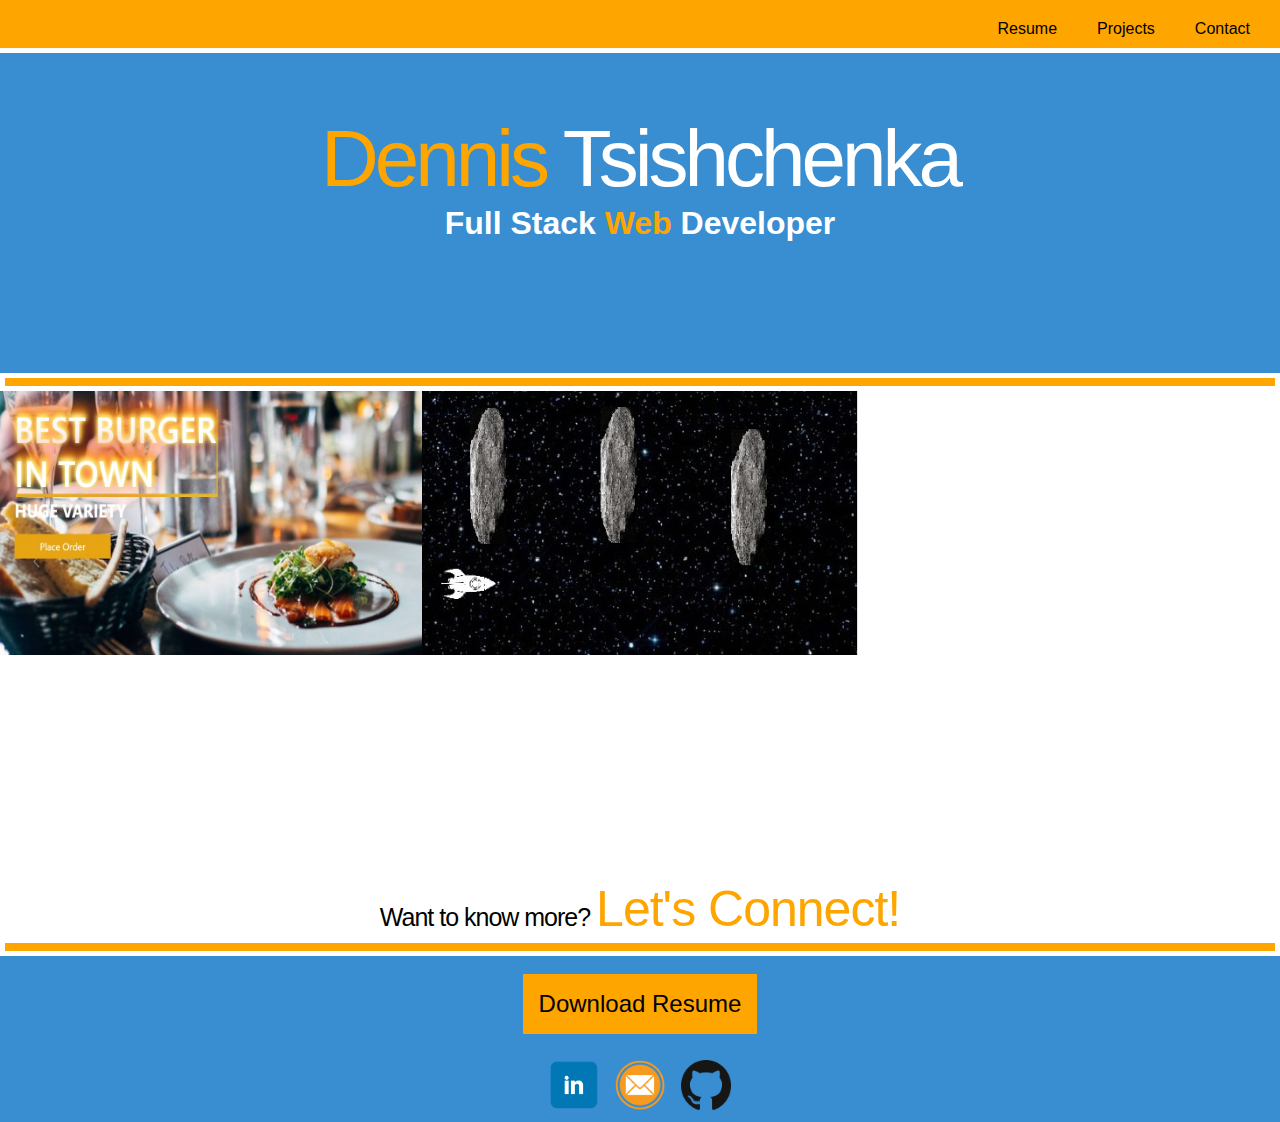
<file: index.html>
<!DOCTYPE html>
<html>

<head>
  <title>The Developer</title>
  <link rel="stylesheet" type="text/css" href="./style.css">
</head>

<body>
  <script src="main.js"></script>
  <div>
    <nav class="nav">
      <ul class="main-nav1">
<!--         <li class="push"><a href="#about">About Me</a></li> -->
        <li><a href="#resume">Resume</a></li>
        <li><a href="#projects">Projects</a></li>
        <li><a href="#contact">Contact</a></li>
      </ul>
    </nav>
  </div>
  <div id="about" class="desc">
     <h1 style="text-align: center; margin-top:5px; color:white; padding-top:60px;margin-bottom: 0px;"></h1>
    <p
      style="text-align: center; font-size: 80px; letter-spacing: -4px; color:white; margin-top: 0px;margin-bottom: 0px;">
      <span>Dennis</span> Tsishchenka</p>
    <h1 style="text-align: center; color:white; margin-top:0px;">Full Stack <span>Web</span> Developer </h1>
  </div>

  <div class="orangebar"></div>

  <div id="projects" class="container2">
    <div class="container1"><a href=""><img src="./img/pic5.jpg" id="img"></a>
      <div class="overlay">
        <div class="text">
          <h2 style="padding-top:10rem;">Restaraunt Website (React)</h2>
          <ul>
            <li><a onclick="clickCounter();" style="color:white;" href="https://github.com/DennisTz/react-restaraunt">Github</a></li>
            <li><a onclick="clickCounter();" style="color:white;" href="https://react-restaraunt-v1.herokuapp.com/">Live Preview</a></li>
          </ul>
        </div>
      </div>
    </div>
     <div class="container1"><a href=""><img src="./img/bg.jpg" id="img"></a>
      <div class="overlay">
        <div class="text">
          <h2 style="padding-top:10rem;">Space Game (JavaScript)</h2>
          <ul>
            <li><a onclick="clickCounter();" style="color:white;" href="https://github.com/DennisTz/rocketGameJavaScript">Github</a></li>
            <li><a onclick="clickCounter();" style="color:white;" href="https://dennistz.github.io/rocketGameJavaScript/">Live Preview</a></li>
          </ul>
        </div>
      </div>
    </div>
    
  </div>
  
  <p style="text-align: center;  font-size:25px; padding-top:200px;margin-bottom: 0px;letter-spacing: -1px;">Want to
    know more? <span class="big">Let's Connect!</span></p>
  <div class="orangebar"></div>
  <div class="footer">
    </br>
    <button id="resume" type="button" onclick="location.href = './cv/cv.pdf'">Download Resume</button>
    </br>
    <div id="contact" style="display:flex; justify-content: center;">
      <a href="https://www.linkedin.com/in/dennistz/"><img src="./img/linkedin.png" id="img1"
          style="width:50px; height:50px; margin:0.5rem; "></a>
      <a href="mailto:tzdennis@gmail.com?subject=let's connect!"><img src="./img/email.png" id="img1"
          style="width:50px; height:50px; margin:0.5rem;"></a>
      <a href="https://github.com/DennisTz/"><img src="./img/git.png" id="img1"
          style="width:50px; height:50px; margin:0.5rem;"></a>
    </div>
  </div>
</body>

</html>
</file>
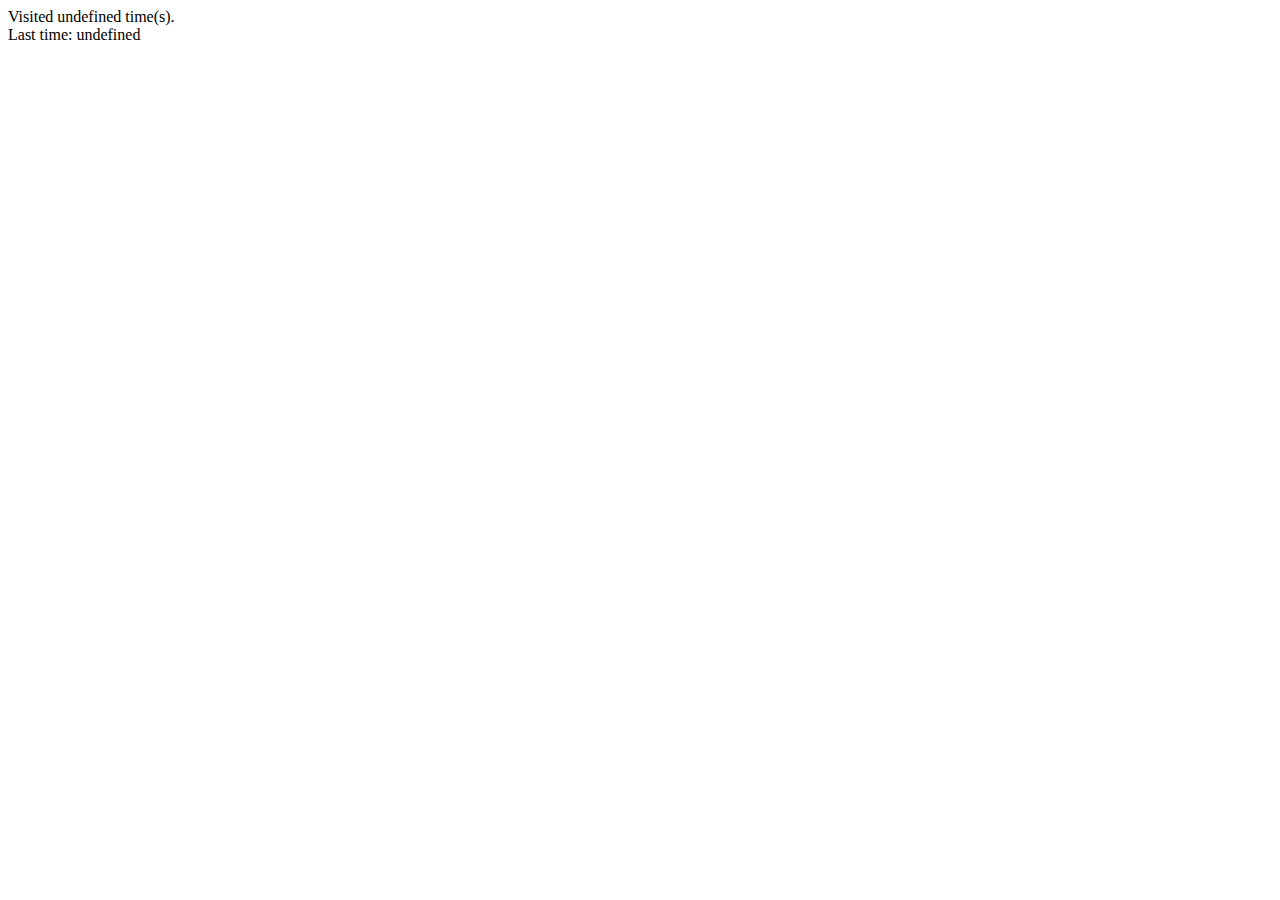
<file: stat.html>
<!DOCTYPE html>
<html lang="en">

<head>
  <meta charset="UTF-8">
  <meta http-equiv="X-UA-Compatible" content="IE=edge">
  <meta name="viewport" content="width=device-width, initial-scale=1.0">
  <title>stats</title>
</head>

<body>
  <script src="main.js"></script>
  <div id="result"></div>
  <script>document.getElementById("result").innerHTML = "Visited " + localStorage.clickcount + " time(s)." + " <br>Last time: " + localStorage.d;</script>
</body>

</html>
</file>
<file: style.css>
body {
    margin: 0;
    font-family: Arial;
}

/* nav bar*/
.nav{
    background-color: orange;
}

.main-nav1 {
    display: flex;
    list-style: none;
    margin: 0;
    font-size: 1em;
    justify-content: flex-end;
}

@media only screen and (max-width: 600px) {
    .main-nav1 {
        display: block;
    }
}

.push {
    margin-right: auto;
}

ul {
    list-style-type: square;
}

li {
    padding: 10px;
    margin-top: 10px;
    margin-right: 20px;
    text-align: left;
}

li:hover {
    font-weight: bold;
}

a {
    color: black;
    text-decoration: none;
}

/* main area*/

.container2 {
    display: grid;
    grid-template-columns: 33% 34% 33%;
    margin: auto;
}

#img {
    width: 100%;
    height:100%;

}

#text {
    font-size: 20px;
    text-align: justify;
    margin: 30px;
    margin-top: 40px;
}

.big {
    font-size: 50px;
}

/* text over images */

.container1 {
    position: relative;
}

.overlay {
    position: absolute;
    top: 0;
    bottom: 0;
    left: 0;
    right: 0;
    height: 100%;
    width: 100%;
    opacity: 0;
    transition: .5s ease;
    background-color: black;
}

.container1:hover .overlay {
    opacity: 0.5;
}

.text {
    color: white;
    font-size: 20px;
    position: absolute;
    top: 20%;
    left: 40%;
    -webkit-transform: translate(-50%, -50%);
    -ms-transform: translate(-50%, -50%);
    transform: translate(-50%, -50%);
    text-align: center;
}

.orangebar {
    background-color: orange;
    height: 0.5rem;
    margin: 5px;
}

.desc {
    height: 20rem;
    background-color: rgb(57, 141, 209);
}

span {
    color: orange;
}

button {
    font-size: 1.5rem;
    cursor: pointer;
    padding: 1rem;
    display: block;
    margin: auto;
    background-color: orange;
    border: none;
}

button:hover {
transition: 0.2s ease-out;
    cursor    : pointer;
    color     : #fff;
    background: #e31837;
}

@media only screen and (max-width: 1200px) {
    .container2 {
        display: block;
    }
    .desc {
        height: 30rem;
    }
}

.big {
    position: relative;
    animation: mymove 5s infinite;
}

.footer {
    background-color: rgb(57, 141, 209);
}

@keyframes mymove {
    from {
        left: 0px;
    }
    to {
        left: 50px;
    }
}
</file>
